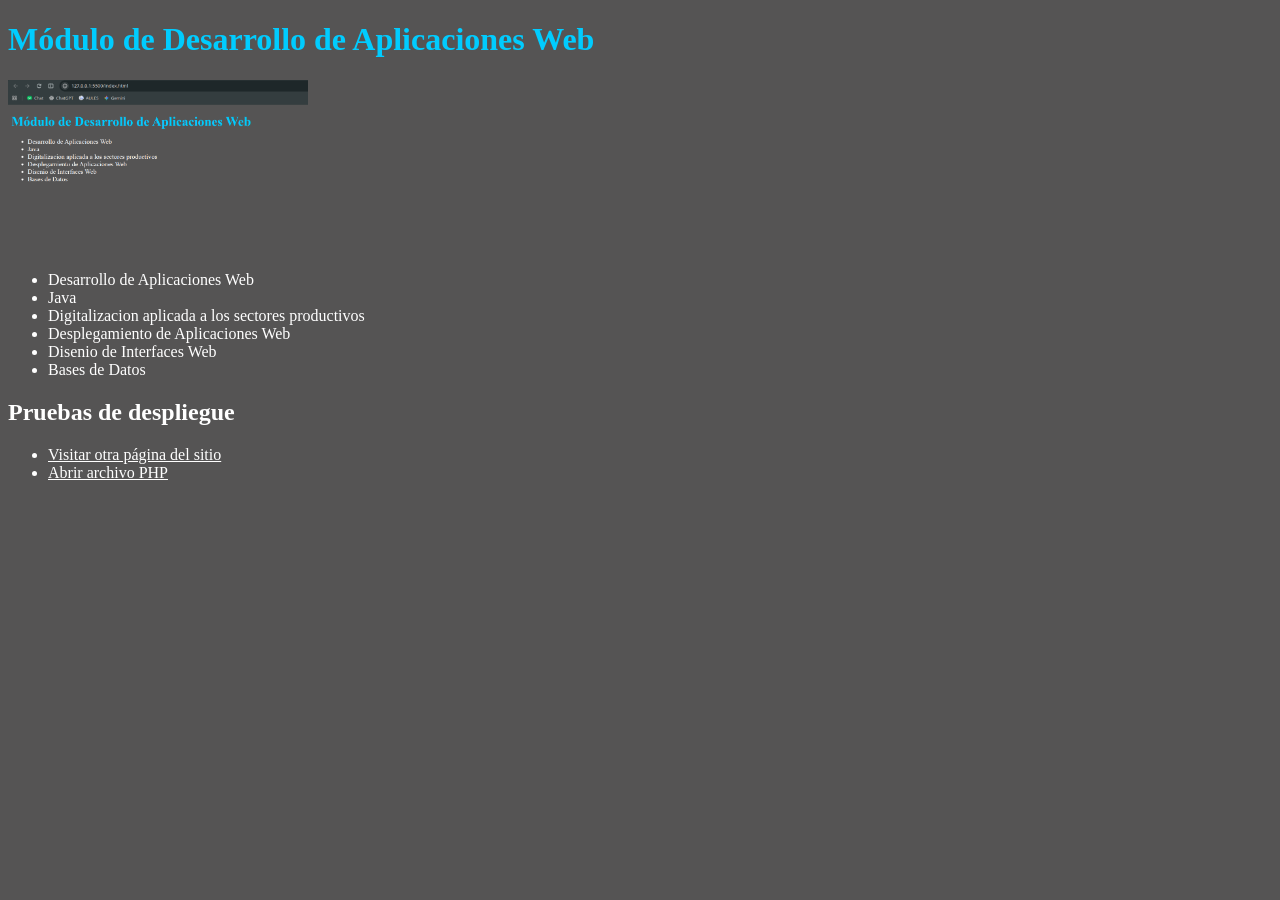
<file: index.html>
<!DOCTYPE html>
<html lang="es">

<head>
    <meta charset="UTF-8">
    <meta name="viewport" content="width=device-width, initial-scale=1.0">
    <title>Módulos DAW</title>
    <link rel="stylesheet" href="style.css">
</head>

<body>
    <h1>Módulo de Desarrollo de Aplicaciones Web</h1>

    <img src="captura.png" alt="Captura del proyecto" width="300">

    <ul>
        <li>Desarrollo de Aplicaciones Web</li>
        <li>Java</li>
        <li>Digitalizacion aplicada a los sectores productivos</li>
        <li>Desplegamiento de Aplicaciones Web</li>
        <li>Disenio de Interfaces Web</li>
        <li>Bases de Datos</li>
    </ul>

    <h2>Pruebas de despliegue</h2>
    <ul>
        <li><a href="index2.html">Visitar otra página del sitio</a></li>
        <li><a href="prueba.php">Abrir archivo PHP</a></li>
    </ul>

    <script src="script.js"></script>
</body>

</html>
</file>
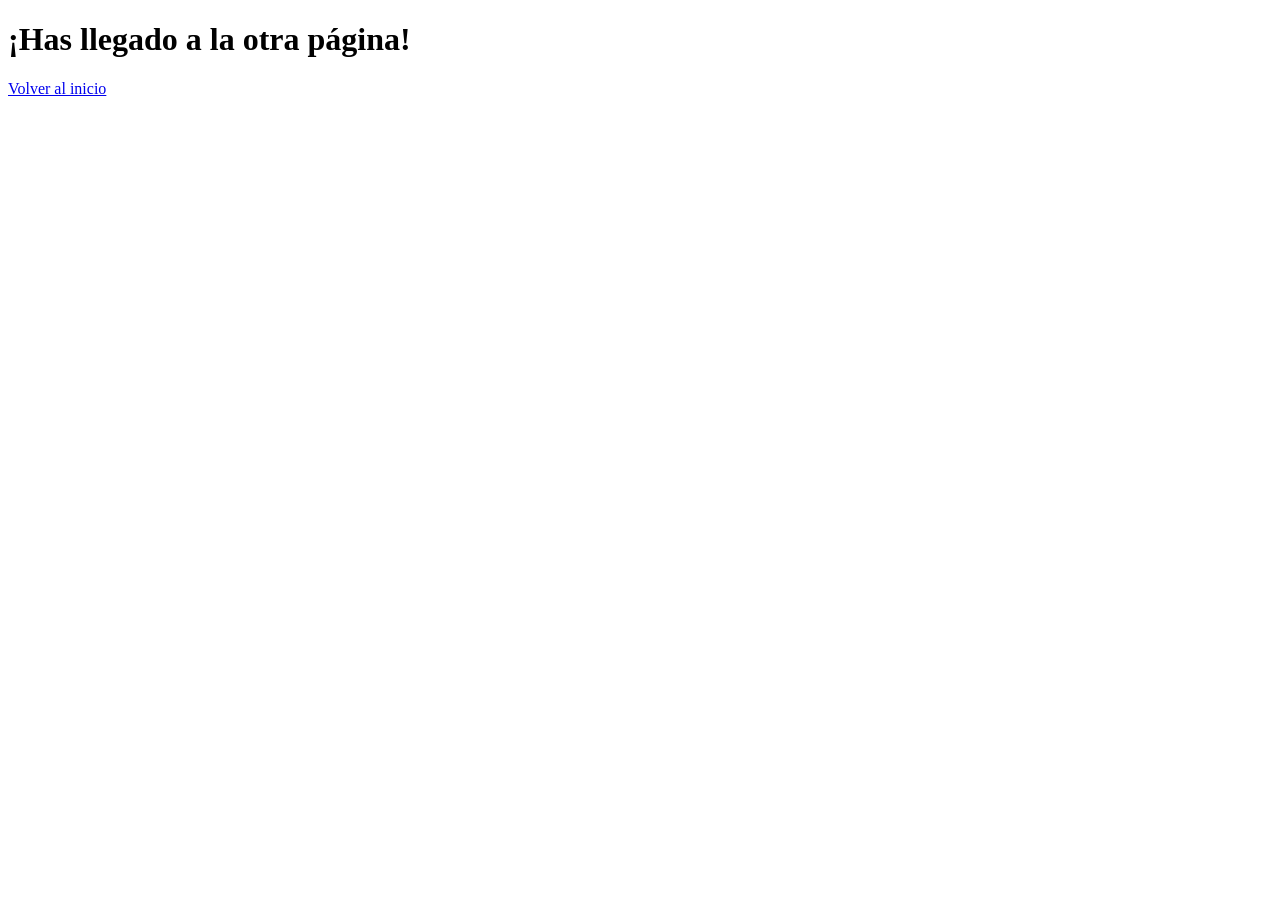
<file: index2.html>
<!DOCTYPE html>
<html lang="es">

<head>
    <meta charset="UTF-8">
    <title>Otra página</title>
</head>

<body>
    <h1>¡Has llegado a la otra página!</h1>
    <a href="index.html">Volver al inicio</a>
</body>

</html>
</file>
<file: style.css>
* {
  background-color: rgb(85, 84, 84);
  color: white;
}

h1 {
  color: rgb(0, 204, 255);
  font-style: bold;
}
</file>
